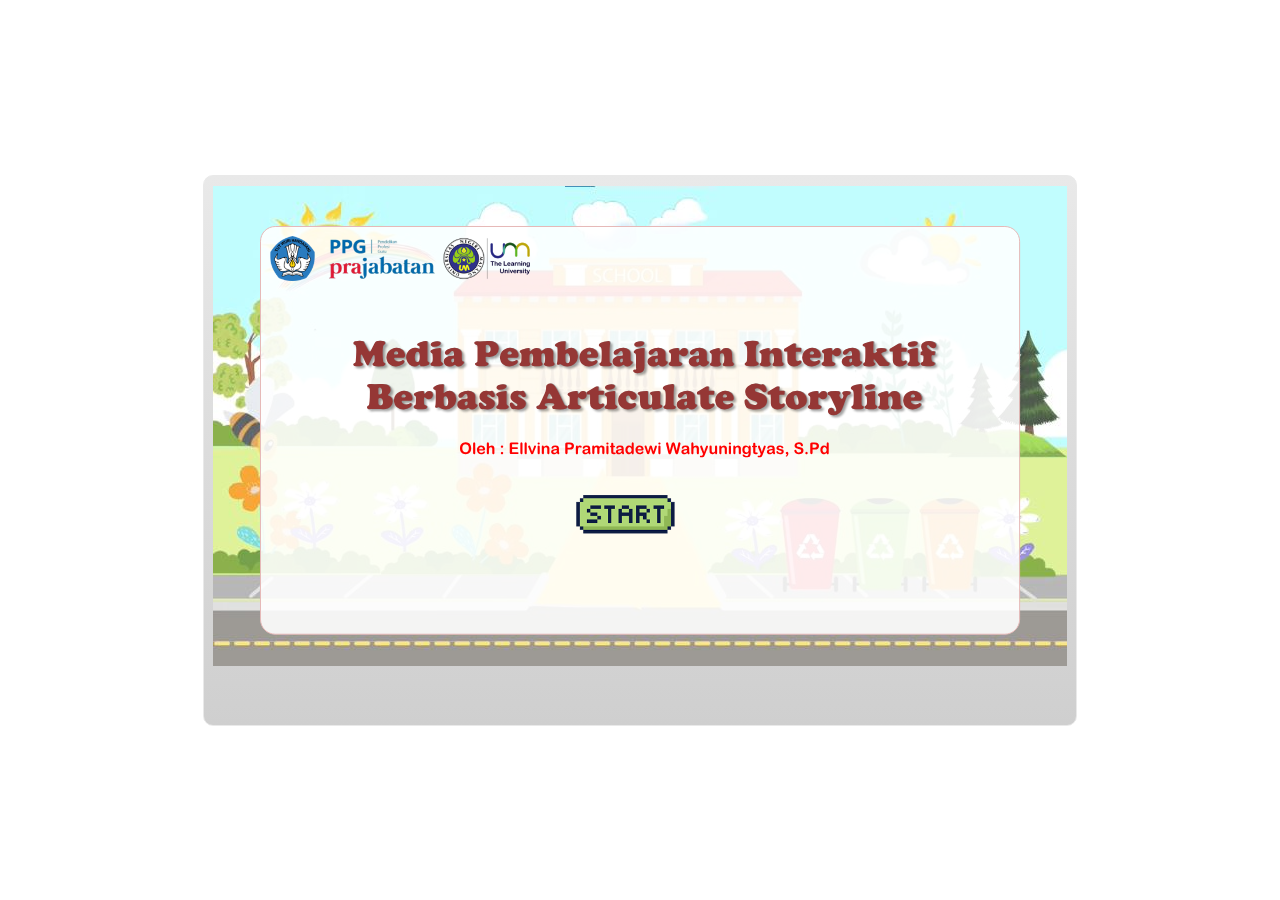
<file: index.html>
<!DOCTYPE html>
<html lang="en-US">
<head>
  <meta charset="utf-8">
  <!-- Created using Storyline 3 - http://www.articulate.com  -->
  <!-- version: 3.10.22406.0 -->
  <title>Seminar PPG</title>
  <meta http-equiv="x-ua-compatible" content="IE=edge" />
  <meta name="viewport" content="width=device-width, initial-scale=1.0, user-scalable=no, shrink-to-fit=no, minimal-ui" />
  <meta name="apple-mobile-web-app-capable" content="yes" />
  <style>
    html, body { height: 100%; padding: 0; margin: 0 }
    #app { height: 100%; width: 100%; }
  </style>
  
  <script>window.THREE = { };</script>
</head>
<body style="background: #FFFFFF" class="cs-HTML theme-classic">
  <!-- 360 -->
  <script>!function(e){function n(e,i){return e.test(i)}function i(e){var i=e||navigator.userAgent,o=i.split("[FBAN");if(void 0!==o[1]&&(i=o[0]),this.apple={phone:n(t,i),ipod:n(d,i),tablet:!n(t,i)&&n(s,i),device:n(t,i)||n(d,i)||n(s,i)},this.amazon={phone:n(h,i),tablet:!n(h,i)&&n(a,i),device:n(h,i)||n(a,i)},this.android={phone:n(h,i)||n(b,i),tablet:!n(h,i)&&!n(b,i)&&(n(a,i)||n(r,i)),device:n(h,i)||n(a,i)||n(b,i)||n(r,i)},this.windows={phone:n(l,i),tablet:n(p,i),device:n(l,i)||n(p,i)},this.other={blackberry:n(f,i),blackberry10:n(u,i),opera:n(c,i),firefox:n(A,i),chrome:n(w,i),device:n(f,i)||n(u,i)||n(c,i)||n(A,i)||n(w,i)},this.seven_inch=n(v,i),this.any=this.apple.device||this.android.device||this.windows.device||this.other.device||this.seven_inch,this.phone=this.apple.phone||this.android.phone||this.windows.phone,this.tablet=this.apple.tablet||this.android.tablet||this.windows.tablet,"undefined"==typeof window)return this}function o(){var e=new i;return e.Class=i,e}var t=/iPhone/i,d=/iPod/i,s=/iPad/i,b=/(?=.*\bAndroid\b)(?=.*\bMobile\b)/i,r=/Android/i,h=/(?=.*\bAndroid\b)(?=.*\bSD4930UR\b)/i,a=/(?=.*\bAndroid\b)(?=.*\b(?:KFOT|KFTT|KFJWI|KFJWA|KFSOWI|KFTHWI|KFTHWA|KFAPWI|KFAPWA|KFARWI|KFASWI|KFSAWI|KFSAWA)\b)/i,l=/IEMobile/i,p=/(?=.*\bWindows\b)(?=.*\bARM\b)/i,f=/BlackBerry/i,u=/BB10/i,c=/Opera Mini/i,w=/(CriOS|Chrome)(?=.*\bMobile\b)/i,A=/(?=.*\bFirefox\b)(?=.*\bMobile\b)/i,v=new RegExp("(?:Nexus 7|BNTV250|Kindle Fire|Silk|GT-P1000)","i");"undefined"!=typeof module&&module.exports&&"undefined"==typeof window?module.exports=i:"undefined"!=typeof module&&module.exports&&"undefined"!=typeof window?module.exports=o():"function"==typeof define&&define.amd?define("isMobile",[],e.isMobile=o()):e.isMobile=o()}(this);
    window.isMobile.apple.tablet = window.isMobile.apple.tablet ||
      (navigator.platform === 'MacIntel' && navigator.maxTouchPoints > 1);
    window.isMobile.apple.device = window.isMobile.apple.device || window.isMobile.apple.tablet;
    window.isMobile.tablet = window.isMobile.tablet || window.isMobile.apple.tablet;
    window.isMobile.any = window.isMobile.any || window.isMobile.apple.tablet;
  </script>

  <div id="focus-sink" aria-hidden="true" tabIndex=-1"></div>

  <div id="preso"></div>
  <script>
    window.DS = {};
    window.globals = {
      DATA_PATH_BASE: '',
      HAS_FRAME: true,
      HAS_SLIDE: true,

      lmsPresent: false,
      tinCanPresent: false,
      cmi5Present: false,
      aoSupport: false,
      scale: 'noscale',
      captureRc: false,
      browserSize: 'optimal',
      bgColor: '#FFFFFF',
      features: '',
      themeName: 'classic',
      preloaderColor: '#FFFFFF',
      suppressAnalytics: false,
      productChannel: 'perpetual',
      publishSource: 'storyline',
      aid: '',
      cid: '0f91b498-7587-4e64-9350-349da799fd2b',
      playerVersion: '3.10.22406.0',
      maxIosVideoElements: 5,

      
      parseParams: function(qs) {
        if (window.globals.parsedParams != null) {
          return window.globals.parsedParams;
        }
        qs = (qs || window.location.search.substr(1)).split('+').join(' ');
        var params = {},
            tokens,
            re = /[?&]?([^=]+)=([^&]*)/g;

        while (tokens = re.exec(qs)) {
          params[decodeURIComponent(tokens[1]).trim()] =
            decodeURIComponent(tokens[2]).trim();
        }
        window.globals.parsedParams = params;
        return params;
      }

    };

    (function() {

      var classTypes = [ 'desktop', 'mobile', 'phone', 'tablet' ];

      var addDeviceClasses = function(prefix, testObj) {
        var curr, i;
        for (i = 0; i < classTypes.length; i++) {
          curr = classTypes[i];
          if (testObj[curr]) {
            document.body.classList.add(prefix + curr);
          }
        }
      };

      var params = window.globals.parseParams(),
          isDevicePreview = params.devicepreview === '1',
          isPhoneOverride = params.deviceType === 'phone' || (isDevicePreview && params.phone == '1'),
          isTabletOverride = (params.deviceType === 'tablet' || isDevicePreview) && !isPhoneOverride,
          isMobileOverride = isPhoneOverride || isTabletOverride;

      var deviceView = {
        desktop: !window.isMobile.any && !isMobileOverride,
        mobile: window.isMobile.any || isMobileOverride,
        phone: isPhoneOverride || (window.isMobile.phone && !isTabletOverride),
        tablet: isTabletOverride || window.isMobile.tablet
      };

      window.globals.deviceView = deviceView;
      window.isMobile.desktop = !window.isMobile.any;
      window.isMobile.mobile = window.isMobile.any;

      addDeviceClasses('view-', deviceView);

    })();
  </script>
  
  <script src='story_content/user.js' type=text/javascript></script>
  <div class="slide-loader"></div>

  <script type="text/javascript">
    if (window.globals.deviceView.isMobile) { var doc = document, loader = doc.body.querySelector('.slide-loader'); [ 1, 2, 3 ].forEach(function(n) { var d = doc.createElement('div'); d.style.backgroundColor = window.globals.preloaderColor; d.classList.add('mobile-loader-dot'); d.classList.add('dot' + n); loader.appendChild(d); }); }
  </script>

  <div class="mobile-load-title-overlay" style="display: none">
    <div class="mobile-load-title">Seminar PPG</div>
  </div>

  <div class="mobile-chrome-warning"></div>

  <script>
    
    if (window.autoSpider && window.vInterfaceObject) {
      document.querySelector('.mobile-load-title-overlay').style.display = 'none';
    }
  </script>

  

  <link rel="stylesheet" href="html5/data/css/output.min.css" data-noprefix />
</body>
<script src="html5/lib/scripts/ds-bootstrap.min.js"></script>
</html>
</file>
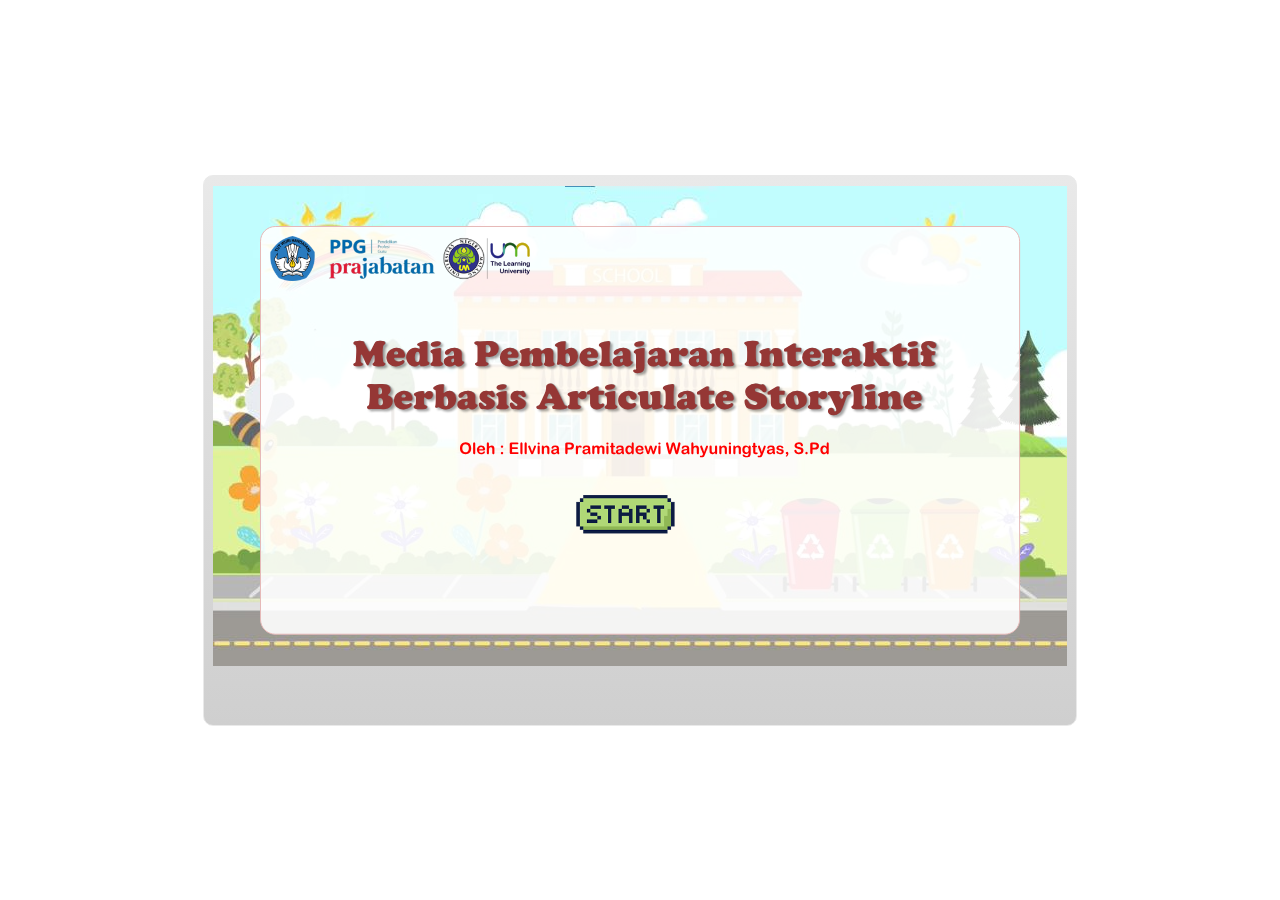
<file: story.html>
<!DOCTYPE html>
<html lang="en-US">
<head>
  <meta charset="utf-8">
  <!-- Created using Storyline 3 - http://www.articulate.com  -->
  <!-- version: 3.10.22406.0 -->
  <title>Seminar PPG Rev fixxxx bgtt</title>
  <meta http-equiv="x-ua-compatible" content="IE=edge" />
  <meta name="viewport" content="width=device-width, initial-scale=1.0, user-scalable=no, shrink-to-fit=no, minimal-ui" />
  <meta name="apple-mobile-web-app-capable" content="yes" />
  <style>
    html, body { height: 100%; padding: 0; margin: 0 }
    #app { height: 100%; width: 100%; }
  </style>
  
  <script>window.THREE = { };</script>
</head>
<body style="background: #FFFFFF" class="cs-HTML theme-classic">
  <!-- 360 -->
  <script>!function(e){function n(e,i){return e.test(i)}function i(e){var i=e||navigator.userAgent,o=i.split("[FBAN");if(void 0!==o[1]&&(i=o[0]),this.apple={phone:n(t,i),ipod:n(d,i),tablet:!n(t,i)&&n(s,i),device:n(t,i)||n(d,i)||n(s,i)},this.amazon={phone:n(h,i),tablet:!n(h,i)&&n(a,i),device:n(h,i)||n(a,i)},this.android={phone:n(h,i)||n(b,i),tablet:!n(h,i)&&!n(b,i)&&(n(a,i)||n(r,i)),device:n(h,i)||n(a,i)||n(b,i)||n(r,i)},this.windows={phone:n(l,i),tablet:n(p,i),device:n(l,i)||n(p,i)},this.other={blackberry:n(f,i),blackberry10:n(u,i),opera:n(c,i),firefox:n(A,i),chrome:n(w,i),device:n(f,i)||n(u,i)||n(c,i)||n(A,i)||n(w,i)},this.seven_inch=n(v,i),this.any=this.apple.device||this.android.device||this.windows.device||this.other.device||this.seven_inch,this.phone=this.apple.phone||this.android.phone||this.windows.phone,this.tablet=this.apple.tablet||this.android.tablet||this.windows.tablet,"undefined"==typeof window)return this}function o(){var e=new i;return e.Class=i,e}var t=/iPhone/i,d=/iPod/i,s=/iPad/i,b=/(?=.*\bAndroid\b)(?=.*\bMobile\b)/i,r=/Android/i,h=/(?=.*\bAndroid\b)(?=.*\bSD4930UR\b)/i,a=/(?=.*\bAndroid\b)(?=.*\b(?:KFOT|KFTT|KFJWI|KFJWA|KFSOWI|KFTHWI|KFTHWA|KFAPWI|KFAPWA|KFARWI|KFASWI|KFSAWI|KFSAWA)\b)/i,l=/IEMobile/i,p=/(?=.*\bWindows\b)(?=.*\bARM\b)/i,f=/BlackBerry/i,u=/BB10/i,c=/Opera Mini/i,w=/(CriOS|Chrome)(?=.*\bMobile\b)/i,A=/(?=.*\bFirefox\b)(?=.*\bMobile\b)/i,v=new RegExp("(?:Nexus 7|BNTV250|Kindle Fire|Silk|GT-P1000)","i");"undefined"!=typeof module&&module.exports&&"undefined"==typeof window?module.exports=i:"undefined"!=typeof module&&module.exports&&"undefined"!=typeof window?module.exports=o():"function"==typeof define&&define.amd?define("isMobile",[],e.isMobile=o()):e.isMobile=o()}(this);
    window.isMobile.apple.tablet = window.isMobile.apple.tablet ||
      (navigator.platform === 'MacIntel' && navigator.maxTouchPoints > 1);
    window.isMobile.apple.device = window.isMobile.apple.device || window.isMobile.apple.tablet;
    window.isMobile.tablet = window.isMobile.tablet || window.isMobile.apple.tablet;
    window.isMobile.any = window.isMobile.any || window.isMobile.apple.tablet;
  </script>

  <div id="focus-sink" aria-hidden="true" tabIndex=-1"></div>

  <div id="preso"></div>
  <script>
    window.DS = {};
    window.globals = {
      DATA_PATH_BASE: '',
      HAS_FRAME: true,
      HAS_SLIDE: true,

      lmsPresent: false,
      tinCanPresent: false,
      cmi5Present: false,
      aoSupport: false,
      scale: 'noscale',
      captureRc: false,
      browserSize: 'optimal',
      bgColor: '#FFFFFF',
      features: '',
      themeName: 'classic',
      preloaderColor: '#FFFFFF',
      suppressAnalytics: false,
      productChannel: 'perpetual',
      publishSource: 'storyline',
      aid: '',
      cid: '0f91b498-7587-4e64-9350-349da799fd2b',
      playerVersion: '3.10.22406.0',
      maxIosVideoElements: 5,

      
      parseParams: function(qs) {
        if (window.globals.parsedParams != null) {
          return window.globals.parsedParams;
        }
        qs = (qs || window.location.search.substr(1)).split('+').join(' ');
        var params = {},
            tokens,
            re = /[?&]?([^=]+)=([^&]*)/g;

        while (tokens = re.exec(qs)) {
          params[decodeURIComponent(tokens[1]).trim()] =
            decodeURIComponent(tokens[2]).trim();
        }
        window.globals.parsedParams = params;
        return params;
      }

    };

    (function() {

      var classTypes = [ 'desktop', 'mobile', 'phone', 'tablet' ];

      var addDeviceClasses = function(prefix, testObj) {
        var curr, i;
        for (i = 0; i < classTypes.length; i++) {
          curr = classTypes[i];
          if (testObj[curr]) {
            document.body.classList.add(prefix + curr);
          }
        }
      };

      var params = window.globals.parseParams(),
          isDevicePreview = params.devicepreview === '1',
          isPhoneOverride = params.deviceType === 'phone' || (isDevicePreview && params.phone == '1'),
          isTabletOverride = (params.deviceType === 'tablet' || isDevicePreview) && !isPhoneOverride,
          isMobileOverride = isPhoneOverride || isTabletOverride;

      var deviceView = {
        desktop: !window.isMobile.any && !isMobileOverride,
        mobile: window.isMobile.any || isMobileOverride,
        phone: isPhoneOverride || (window.isMobile.phone && !isTabletOverride),
        tablet: isTabletOverride || window.isMobile.tablet
      };

      window.globals.deviceView = deviceView;
      window.isMobile.desktop = !window.isMobile.any;
      window.isMobile.mobile = window.isMobile.any;

      addDeviceClasses('view-', deviceView);

    })();
  </script>
  
  <script src='story_content/user.js' type=text/javascript></script>
  <div class="slide-loader"></div>

  <script type="text/javascript">
    if (window.globals.deviceView.isMobile) { var doc = document, loader = doc.body.querySelector('.slide-loader'); [ 1, 2, 3 ].forEach(function(n) { var d = doc.createElement('div'); d.style.backgroundColor = window.globals.preloaderColor; d.classList.add('mobile-loader-dot'); d.classList.add('dot' + n); loader.appendChild(d); }); }
  </script>

  <div class="mobile-load-title-overlay" style="display: none">
    <div class="mobile-load-title">Seminar PPG Rev fixxxx bgtt</div>
  </div>

  <div class="mobile-chrome-warning"></div>

  <script>
    
    if (window.autoSpider && window.vInterfaceObject) {
      document.querySelector('.mobile-load-title-overlay').style.display = 'none';
    }
  </script>

  

  <link rel="stylesheet" href="html5/data/css/output.min.css" data-noprefix />
</body>
<script src="html5/lib/scripts/ds-bootstrap.min.js"></script>
</html>
</file>
<file: html5/data/css/output.min.css>
@font-face {
  font-family: 'Open SansBold CharsBoldF2669B54';
  src: url('[data-uri]');
  font-style: normal;
  font-weight: normal;
}
@font-face {
  font-family: 'Open Sans Charset1_ 6OAAFBBFA30';
  src: url('[data-uri]');
  font-style: normal;
  font-weight: normal;
}
@font-face {
  font-family: 'Cooper Black Charset1_ E4D52366';
  src: url('[data-uri]');
  font-style: normal;
  font-weight: normal;
}
@font-face {
  font-family: 'Arial Rounded MT BoBold1D632ADF';
  src: url('[data-uri]');
  font-style: normal;
  font-weight: normal;
}
@font-face {
  font-family: 'Arial Rounded MT Italic75849DC8';
  src: url('[data-uri]');
  font-style: normal;
  font-weight: normal;
}
@font-face {
  font-family: 'Arial Rounded MT BoBoldAD39CAD8';
  src: url('[data-uri]');
  font-style: normal;
  font-weight: normal;
}
@font-face {
  font-family: 'Open Sans Charset0_v9TY33EDE6F2';
  src: url('[data-uri]');
  font-style: normal;
  font-weight: normal;
}
@font-face {
  font-family: 'Open SansBold CharsBoldE47A47C6';
  src: url('[data-uri]');
  font-style: normal;
  font-weight: normal;
}
.cs-npnxnanbnsnfns00000000001 .cs-infopanel  {
  box-shadow: 0 1px 0 rgba(184, 184, 184, 1);
  background: rgba(255, 255, 255, 1);
}
.cs-npnxnanbnsnfns00000000001 .cs-infopanel .cs-link {
  color: rgba(124, 34, 128, 1);
}
.cs-npnxnanbnsnfns00000000001 .cs-infopanel .cs-link:hover {
  color: rgba(0, 0, 238, 1);
}
.cs-npnxnanbnsnfns00000000001 .cs-infopanel .cs-name {
  color: rgba(68, 68, 68, 1);
}
.cs-npnxnanbnsnfns00000000001 .cs-infopanel .cs-title {
  color: rgba(153, 153, 153, 1);
}
.cs-npnxnanbnsnfns00000000001 .cs-infopanelpopup  {
  box-shadow: 0 1px 0 rgba(184, 184, 184, 1);
  background: linear-gradient(180deg, rgba(233, 233, 233, 1) 0%, rgba(207, 207, 207, 1) 100%);
}
.cs-npnxnanbnsnfns00000000001 .cs-infopanelpopup .cs-link {
  color: rgba(124, 34, 128, 1);
}
.cs-npnxnanbnsnfns00000000001 .cs-infopanelpopup .cs-link:hover {
  color: rgba(0, 0, 238, 1);
}
.cs-npnxnanbnsnfns00000000001 .cs-infopanelpopup .cs-name {
  color: rgba(68, 68, 68, 1);
}
.cs-npnxnanbnsnfns00000000001 .cs-infopanelpopup .cs-bio {
  color: rgba(153, 153, 153, 1);
}
.cs-npnxnanbnsnfns00000000001 .cs-timer  {
  color: rgba(85, 85, 85, 1);
}
.cs-npnxnanbnsnfns00000000001 .cs-duration stop:first-child {
  stop-color: rgba(0, 215, 255, 1);
}
.cs-npnxnanbnsnfns00000000001 .cs-duration stop:last-child {
  stop-color: rgba(0, 171, 255, 1);
}
.cs-npnxnanbnsnfns00000000001 .cs-elapsed stop:first-child {
  stop-color: rgba(254, 227, 71, 1);
}
.cs-npnxnanbnsnfns00000000001 .cs-elapsed stop:last-child {
  stop-color: rgba(252, 204, 42, 1);
}
.cs-npnxnanbnsnfns00000000001 .cs-timer .cs-pie .cs-innerstroke {
  stroke: rgba(199, 199, 199, 1);
}
.cs-npnxnanbnsnfns00000000001 .cs-timer .cs-pie .cs-innerborder {
  stroke: rgba(255, 255, 255, 1);
}
.cs-npnxnanbnsnfns00000000001 .cs-window  {
  box-shadow: 0 8px 5px rgba(0, 0, 0, 0.2);
  border-color: rgba(234, 234, 234, 1);
  background: rgba(243, 243, 243, 1);
  color: rgba(85, 85, 85, 1);
}
.cs-npnxnanbnsnfns00000000001 .cs-window .cs-diva {
  border-color: rgba(247, 247, 247, 1);
}
.cs-npnxnanbnsnfns00000000001 .cs-window .cs-divb {
  border-color: rgba(211, 211, 211, 1);
}
.cs-npnxnanbnsnfns00000000001 .cs-editor .cs-editor-slide {
  color: rgba(85, 85, 85, 1);
}
.cs-npnxnanbnsnfns00000000001 .cs-editor .cs-editor-html {
  color: rgba(68, 68, 68, 1);
}
.cs-npnxnanbnsnfns00000000001 .cs-editor .cs-editor-button {
  text-shadow: 0 1px 0 rgba(240, 240, 240, 1);
  color: rgba(53, 53, 53, 1);
  border-color: rgba(177, 177, 177, 1);
  background: linear-gradient(180deg, rgba(245, 245, 245, 1) 0%, rgba(199, 199, 199, 1) 100%);
}
.cs-npnxnanbnsnfns00000000001 .cs-editor .cs-editor-button:hover {
  background: linear-gradient(180deg, rgba(242, 242, 242, 1) 0%, rgba(175, 175, 175, 1) 100%);
}
.cs-npnxnanbnsnfns00000000001 .cs-editor .cs-editor-button:active {
  background: linear-gradient(180deg, rgba(199, 199, 199, 1) 0%, rgba(244, 244, 244, 1) 100%);
}
.cs-npnxnanbnsnfns00000000001 .cs-listitem  {
  color: rgba(53, 53, 53, 1);
  border-color: rgba(223, 223, 223, 1);
}
.cs-npnxnanbnsnfns00000000001 .cs-listitem.cs-viewed {
  color: rgba(144, 144, 144, 1);
}
.cs-npnxnanbnsnfns00000000001 .cs-listitem.cs-selected {
  color: rgba(53, 53, 53, 1);
  background: rgba(192, 226, 241, 1);
}
.cs-npnxnanbnsnfns00000000001 .cs-listitem.cs-selected:hover {
  background: rgba(192, 226, 241, 1);
}
.cs-npnxnanbnsnfns00000000001 .cs-listitem.cs-selected.hover {
  background: rgba(192, 226, 241, 1);
}
.cs-npnxnanbnsnfns00000000001 .cs-listitem.cs-selected:focus {
  background: rgba(192, 226, 241, 1);
}
.cs-npnxnanbnsnfns00000000001 .cs-listitem .cs-icon-carrot {
  fill: rgba(53, 53, 53, 1);
}
.cs-npnxnanbnsnfns00000000001 .cs-listitem .cs-icon-carrot .cs-shadow {
  fill: rgba(255, 255, 255, 1);
}
.cs-npnxnanbnsnfns00000000001 .cs-listitem:hover {
  background: rgba(230, 230, 230, 1);
}
.cs-npnxnanbnsnfns00000000001 .cs-listitem.hover {
  background: rgba(230, 230, 230, 1);
}
.cs-npnxnanbnsnfns00000000001 .cs-listitem:focus {
  background: rgba(230, 230, 230, 1);
}
.cs-npnxnanbnsnfns00000000001 .cs-glossary  {
  color: rgba(53, 53, 53, 1);
}
.cs-npnxnanbnsnfns00000000001 .cs-glossary .cs-scrolling-panel {
  background: rgba(231, 231, 231, 1);
}
.cs-npnxnanbnsnfns00000000001 .cs-glossary .cs-term.cs-selected .cs-choice-list-trigger {
  color: rgba(53, 53, 53, 1);
  background: rgba(192, 226, 241, 1);
}
.cs-npnxnanbnsnfns00000000001 .cs-glossary .cs-term.cs-selected .cs-choice-list-trigger:focus {
  color: rgba(53, 53, 53, 1);
  background: rgba(192, 226, 241, 1);
}
.cs-npnxnanbnsnfns00000000001 .cs-glossary .cs-term:hover .cs-choice-list-trigger {
  background: rgba(230, 230, 230, 1);
}
.cs-npnxnanbnsnfns00000000001 .cs-glossary .cs-term.hover .cs-choice-list-trigger {
  background: rgba(230, 230, 230, 1);
}
.cs-npnxnanbnsnfns00000000001 .cs-glossary .cs-term .cs-choice-list-trigger:focus {
  background: rgba(230, 230, 230, 1);
}
.cs-npnxnanbnsnfns00000000001 .cs-glossary .cs-diva {
  border-color: rgba(226, 226, 226, 1);
}
.cs-npnxnanbnsnfns00000000001 .cs-glossary .cs-divb {
  border-color: rgba(226, 226, 226, 1);
}
.cs-npnxnanbnsnfns00000000001 .cs-glossary .cs-divc {
  border-color: rgba(250, 250, 250, 1);
}
.cs-npnxnanbnsnfns00000000001 .cs-glossary .cs-heading {
  color: rgba(68, 68, 68, 1);
}
.cs-npnxnanbnsnfns00000000001 .cs-resource .cs-separator {
  border-color: rgba(224, 224, 224, 1);
}
.cs-npnxnanbnsnfns00000000001 .cs-outline  {
  color: rgba(68, 68, 68, 1);
}
.cs-npnxnanbnsnfns00000000001 .cs-outline .cs-diva {
  border-color: rgba(198, 198, 198, 1);
}
.cs-npnxnanbnsnfns00000000001 .cs-outline .cs-divb {
  border-color: rgba(249, 249, 249, 1);
}
.cs-npnxnanbnsnfns00000000001 .cs-outline .cs-divc {
  border-color: rgba(225, 225, 225, 1);
}
.cs-npnxnanbnsnfns00000000001 .cs-outline .cs-search-filter:hover {
  color: rgba(0, 0, 238, 1);
}
.cs-npnxnanbnsnfns00000000001 .cs-outline .cs-search-filter.hover {
  color: rgba(0, 0, 238, 1);
}
.cs-npnxnanbnsnfns00000000001 .cs-transcript  {
  color: rgba(68, 68, 68, 1);
}
.cs-npnxnanbnsnfns00000000001 .cs-transcript .cs-div {
  border-color: rgba(225, 225, 225, 1);
}
.cs-npnxnanbnsnfns00000000001 .cs-tabs:not(.topmenu-item) {
  color: rgba(85, 85, 85, 1);
}
.cs-npnxnanbnsnfns00000000001 .cs-tabs .cs-inner-button:not(.topmenu-item) {
  text-shadow: 0 1px 0 rgba(240, 240, 240, 1);
}
.cs-npnxnanbnsnfns00000000001 .cs-tabs:hover:not(.topmenu-item) {
  color: rgba(51, 51, 51, 1);
}
.cs-npnxnanbnsnfns00000000001 .cs-tabs.cs-selected {
  background: rgba(243, 243, 243, 1);
  color: rgba(51, 51, 51, 1);
}
.cs-npnxnanbnsnfns00000000001 .cs-seekcontrol  {
  background: linear-gradient(180deg, rgba(245, 245, 245, 1) 0%, rgba(199, 199, 199, 1) 100%);
  border-color: rgba(177, 177, 177, 1);
}
.cs-npnxnanbnsnfns00000000001 .cs-seekcontrol .cs-button:hover .cs-icon {
  fill: rgba(85, 85, 85, 1);
}
.cs-npnxnanbnsnfns00000000001 .cs-seekcontrol .cs-button.hover .cs-icon {
  fill: rgba(85, 85, 85, 1);
}
.cs-npnxnanbnsnfns00000000001 .cs-seekcontrol .cs-button .cs-icon-shadow {
  fill: rgba(240, 240, 240, 1);
}
.cs-npnxnanbnsnfns00000000001 .cs-seekcontrol .cs-button .cs-icon {
  fill: rgba(45, 45, 45, 1);
}
.cs-npnxnanbnsnfns00000000001 .cs-seekcontrol .cs-seek .cs-fill {
  background: rgba(255, 255, 255, 1);
}
.cs-npnxnanbnsnfns00000000001 .cs-seekcontrol .cs-seek {
  background: rgba(231, 231, 231, 1);
  border-color: rgba(184, 184, 184, 1);
}
.cs-npnxnanbnsnfns00000000001 .cs-searchinput .cs-input {
  color: rgba(138, 138, 138, 1);
  border-color: rgba(173, 173, 173, 1);
  background: rgba(223, 223, 223, 1);
}
.cs-npnxnanbnsnfns00000000001 .cs-searchinput .cs-input:focus {
  color: rgba(51, 51, 51, 1);
  background: rgba(250, 250, 250, 1);
}
.cs-npnxnanbnsnfns00000000001 .cs-searchinput .cs-input:hover {
  box-shadow: inset 0 0 1px 0 rgba(107, 248, 255, 1);
}
.cs-npnxnanbnsnfns00000000001 .cs-searchinput .cs-input.hover {
  box-shadow: inset 0 0 1px 0 rgba(107, 248, 255, 1);
}
.cs-npnxnanbnsnfns00000000001 .cs-searchinput .cs-button .cs-icon {
  fill: rgba(138, 138, 138, 1);
}
.cs-npnxnanbnsnfns00000000001 .cs-searchinput .cs-button:hover {
  fill: linear-gradient(180deg, rgba(245, 245, 245, 1) 0%, rgba(199, 199, 199, 1) 100%);
}
.cs-npnxnanbnsnfns00000000001 .cs-searchinput .cs-button.hover {
  fill: linear-gradient(180deg, rgba(245, 245, 245, 1) 0%, rgba(199, 199, 199, 1) 100%);
}
.cs-npnxnanbnsnfns00000000001 .cs-menu  {
  box-shadow: 0 1px 0 rgba(184, 184, 184, 1);
  background: rgba(243, 243, 243, 1);
}
.cs-npnxnanbnsnfns00000000001 .cs-topmenu-item.active .cs-tab {
  background: rgba(243, 243, 243, 1);
}
.cs-npnxnanbnsnfns00000000001 .cs-logo  {
  box-shadow: 0 1px 0 rgba(184, 184, 184, 1);
  background: rgba(255, 255, 255, 1);
}
.cs-npnxnanbnsnfns00000000001 .cs-checkbox  {
  color: rgba(68, 68, 68, 1);
}
.cs-npnxnanbnsnfns00000000001 .cs-checkbox:hover {
  border-color: rgba(107, 248, 255, 1);
}
.cs-npnxnanbnsnfns00000000001 .cs-checkbox.hover {
  border-color: rgba(107, 248, 255, 1);
}
.cs-npnxnanbnsnfns00000000001 .cs-checkbox .cs-box {
  color: rgba(255, 255, 255, 1);
  border-color: rgba(184, 184, 184, 1);
}
.cs-npnxnanbnsnfns00000000001 .cs-checkbox .cs-box:checked::after {
  color: rgba(51, 204, 0, 1);
}
.cs-npnxnanbnsnfns00000000001 .cs-button  {
  text-shadow: 0 1px 0 rgba(240, 240, 240, 1);
  color: rgba(53, 53, 53, 1);
  border-color: rgba(177, 177, 177, 1);
  background: linear-gradient(180deg, rgba(245, 245, 245, 1) 0%, rgba(199, 199, 199, 1) 100%);
  box-shadow: 0 1px 0 rgba(207, 207, 207, 1);
}
.cs-npnxnanbnsnfns00000000001 .cs-button .cs-icon {
  fill: rgba(53, 53, 53, 1);
}
.cs-npnxnanbnsnfns00000000001 .cs-button .cs-icon-shadow {
  fill: rgba(240, 240, 240, 1);
}
.cs-npnxnanbnsnfns00000000001 .cs-button:hover {
  background: linear-gradient(180deg, rgba(242, 242, 242, 1) 0%, rgba(175, 175, 175, 1) 100%);
}
.cs-npnxnanbnsnfns00000000001 .cs-button.hover {
  background: linear-gradient(180deg, rgba(242, 242, 242, 1) 0%, rgba(175, 175, 175, 1) 100%);
}
.cs-npnxnanbnsnfns00000000001 .cs-button:active {
  background: linear-gradient(180deg, rgba(199, 199, 199, 1) 0%, rgba(244, 244, 244, 1) 100%);
}
.cs-npnxnanbnsnfns00000000001 .cs-button.cs-disabled:hover {
  background: linear-gradient(180deg, rgba(245, 245, 245, 1) 0%, rgba(199, 199, 199, 1) 100%);
}
.cs-npnxnanbnsnfns00000000001 .cs-button.cs-disabled.hover {
  background: linear-gradient(180deg, rgba(245, 245, 245, 1) 0%, rgba(199, 199, 199, 1) 100%);
}
.cs-npnxnanbnsnfns00000000001 .cs-button.cs-disabled:active {
  background: linear-gradient(180deg, rgba(245, 245, 245, 1) 0%, rgba(199, 199, 199, 1) 100%);
}
.cs-npnxnanbnsnfns00000000001 .cs-button.cs-volume:hover {
  background: linear-gradient(180deg, rgba(245, 245, 245, 1) 0%, rgba(199, 199, 199, 1) 100%);
}
.cs-npnxnanbnsnfns00000000001 .cs-button.cs-volume.hover {
  background: linear-gradient(180deg, rgba(245, 245, 245, 1) 0%, rgba(199, 199, 199, 1) 100%);
}
.cs-npnxnanbnsnfns00000000001 .cs-button.cs-volume:active {
  background: linear-gradient(180deg, rgba(245, 245, 245, 1) 0%, rgba(199, 199, 199, 1) 100%);
}
.cs-npnxnanbnsnfns00000000001.cs-base  {
  color: rgba(85, 85, 85, 1);
  border-color: rgba(233, 233, 233, 1);
  background: linear-gradient(180deg, rgba(233, 233, 233, 1) 0%, rgba(207, 207, 207, 1) 100%);
}
.cs-npnxnanbnsnfns00000000001.cs-base .cs-separator .cs-diva {
  background: rgba(211, 211, 211, 1);
}
.cs-npnxnanbnsnfns00000000001.cs-base .cs-separator .cs-divb {
  background: rgba(247, 247, 247, 1);
}
.cs-npnxnanbnsnfns00000000001.cs-base .cs-topmenu-item.active .cs-tab {
  border-color: rgba(211, 211, 211, 1);
}
.cs-npnxnanbnsnfns00000000001.cs-base .cs-topmenu-item.active .cs-panel {
  border-color: rgba(211, 211, 211, 1);
}
.cs-npnxnanbnsnfns00000000001.cs-base .cs-left {
  background: linear-gradient(180deg, rgba(219, 219, 219, 1) 0%, rgba(195, 195, 195, 1) 100%);
}
.cs-npnxnanbnsnfns00000000001.cs-base .cs-area-primary .cs-slide-container {
  background: linear-gradient(180deg, rgba(233, 233, 233, 1) 0%, rgba(207, 207, 207, 1) 100%);
}
.cs-npnxnanbnsnfns00000000001 .cs-volume::-moz-range-thumb {
  border-color: rgba(165, 165, 165, 1);
  box-shadow: inset 0 0 1px 0 rgba(212, 212, 212, 1);
  background: rgba(200, 200, 200, 1);
}
.cs-npnxnanbnsnfns00000000001 .cs-volume::-ms-thumb {
  border-color: rgba(165, 165, 165, 1);
  box-shadow: inset 0 0 1px 0 rgba(212, 212, 212, 1);
  background: rgba(200, 200, 200, 1);
}
.cs-npnxnanbnsnfns00000000001 .cs-volume::-webkit-slider-thumb {
  border-color: rgba(165, 165, 165, 1);
  box-shadow: inset 0 0 1px 0 rgba(212, 212, 212, 1);
  background: rgba(200, 200, 200, 1);
}
.cs-npnxnanbnsnfns00000000001 .cs-volume::-moz-range-track {
  border-color: rgba(242, 242, 242, 1);
  background: linear-gradient(180deg, rgba(188, 188, 188, 1) 0%, rgba(188, 188, 188, 1) 50.196%, rgba(195, 195, 195, 1) 100%);
}
.cs-npnxnanbnsnfns00000000001 .cs-volume::-ms-track {
  border-color: rgba(242, 242, 242, 1);
  background: linear-gradient(180deg, rgba(188, 188, 188, 1) 0%, rgba(188, 188, 188, 1) 50.196%, rgba(195, 195, 195, 1) 100%);
}
.cs-npnxnanbnsnfns00000000001 .cs-volume::-webkit-slider-runnable-track {
  border-color: rgba(242, 242, 242, 1);
  background: linear-gradient(180deg, rgba(188, 188, 188, 1) 0%, rgba(188, 188, 188, 1) 50.196%, rgba(195, 195, 195, 1) 100%);
}
body.show-focus .tab-focus-box {
  border-color: rgba(255, 255, 0, 1);
}
.skipnav {
  border-color: rgba(255, 255, 0, 1);
}
.fn-npnxnanbsnfns00000000001 {
  font-family: 'Open SansD6FFC9F9';
  -webkit-font-variant-ligatures: no-common-ligatures;
  font-variant-ligatures: no-common-ligatures;
}
.fn-pxabnsnfns00000000001 {
  font-family: 'Open SansD6FFC9F9';
  -webkit-font-variant-ligatures: no-common-ligatures;
  font-variant-ligatures: no-common-ligatures;
}
.fn-npxnabnsnfns00000000001 {
  font-family: 'Open SansD6FFC9F9';
  -webkit-font-variant-ligatures: no-common-ligatures;
  font-variant-ligatures: no-common-ligatures;
}
.fn-npnxnanbnsnfns00000000001 {
  font-family: 'Open SansD6FFC9F9';
  -webkit-font-variant-ligatures: no-common-ligatures;
  font-variant-ligatures: no-common-ligatures;
}
.fn-pxabnsnfns00000000000 {
  font-family: 'Open SansD6FFC9F9';
  -webkit-font-variant-ligatures: no-common-ligatures;
  font-variant-ligatures: no-common-ligatures;
}
.fn-npxabnsnfns00000000001 {
  font-family: 'Open SansD6FFC9F9';
  -webkit-font-variant-ligatures: no-common-ligatures;
  font-variant-ligatures: no-common-ligatures;
}
.fn-pnxabnsnfns00000000001 {
  font-family: 'Open SansD6FFC9F9';
  -webkit-font-variant-ligatures: no-common-ligatures;
  font-variant-ligatures: no-common-ligatures;
}
@font-face {
  font-family: 'Open SansD6FFC9F9';
  src: url('[data-uri]');
  font-style: normal;
  font-weight: bold;
}
@font-face {
  font-family: 'Open SansD6FFC9F9';
  src: url('[data-uri]');
  font-style: normal;
  font-weight: normal;
}
.cs-InvalidPromptSlide .cs-6jHQAwwfvfk-InvalidPromptSlide-btn0 {
  color: rgba(53, 53, 53, 1);
  border-color: rgba(177, 177, 177, 1);
  background: linear-gradient(180deg, rgba(245, 245, 245, 1) 0%, rgba(199, 199, 199, 1) 100%);
  text-shadow: 0 1px 0 rgba(240, 240, 240, 1);
}
.cs-InvalidPromptSlide .cs-6jHQAwwfvfk-InvalidPromptSlide-btn0 .cs-html {
  color: rgba(68, 68, 68, 1);
}
.cs-InvalidPromptSlide .cs-6jHQAwwfvfk-InvalidPromptSlide-btn0 .cs-slide {
  border-color: rgba(85, 85, 85, 1);
}
.cs-InvalidPromptSlide .cs-6jHQAwwfvfk-InvalidPromptSlide-btn0:hover {
  background: linear-gradient(180deg, rgba(242, 242, 242, 1) 0%, rgba(175, 175, 175, 1) 100%);
}
.cs-InvalidPromptSlide .cs-6jHQAwwfvfk-InvalidPromptSlide-btn0:active {
  background: linear-gradient(180deg, rgba(199, 199, 199, 1) 0%, rgba(244, 244, 244, 1) 100%);
}
.cs-PrintPromptSlide .cs-6jHQAwwfvfk-PrintPromptSlide-btn0 {
  color: rgba(53, 53, 53, 1);
  border-color: rgba(177, 177, 177, 1);
  background: linear-gradient(180deg, rgba(245, 245, 245, 1) 0%, rgba(199, 199, 199, 1) 100%);
  text-shadow: 0 1px 0 rgba(240, 240, 240, 1);
}
.cs-PrintPromptSlide .cs-6jHQAwwfvfk-PrintPromptSlide-btn0 .cs-html {
  color: rgba(68, 68, 68, 1);
}
.cs-PrintPromptSlide .cs-6jHQAwwfvfk-PrintPromptSlide-btn0 .cs-slide {
  border-color: rgba(85, 85, 85, 1);
}
.cs-PrintPromptSlide .cs-6jHQAwwfvfk-PrintPromptSlide-btn0:hover {
  background: linear-gradient(180deg, rgba(242, 242, 242, 1) 0%, rgba(175, 175, 175, 1) 100%);
}
.cs-PrintPromptSlide .cs-6jHQAwwfvfk-PrintPromptSlide-btn0:active {
  background: linear-gradient(180deg, rgba(199, 199, 199, 1) 0%, rgba(244, 244, 244, 1) 100%);
}
.cs-ScrollPromptSlide .cs-6jHQAwwfvfk-ScrollPromptSlide-btn0 {
  color: rgba(53, 53, 53, 1);
  border-color: rgba(177, 177, 177, 1);
  background: linear-gradient(180deg, rgba(245, 245, 245, 1) 0%, rgba(199, 199, 199, 1) 100%);
  text-shadow: 0 1px 0 rgba(240, 240, 240, 1);
}
.cs-ScrollPromptSlide .cs-6jHQAwwfvfk-ScrollPromptSlide-btn0 .cs-html {
  color: rgba(68, 68, 68, 1);
}
.cs-ScrollPromptSlide .cs-6jHQAwwfvfk-ScrollPromptSlide-btn0 .cs-slide {
  border-color: rgba(85, 85, 85, 1);
}
.cs-ScrollPromptSlide .cs-6jHQAwwfvfk-ScrollPromptSlide-btn0:hover {
  background: linear-gradient(180deg, rgba(242, 242, 242, 1) 0%, rgba(175, 175, 175, 1) 100%);
}
.cs-ScrollPromptSlide .cs-6jHQAwwfvfk-ScrollPromptSlide-btn0:active {
  background: linear-gradient(180deg, rgba(199, 199, 199, 1) 0%, rgba(244, 244, 244, 1) 100%);
}
.cs-ResumePromptSlide .cs-6jHQAwwfvfk-ResumePromptSlide-btn0 {
  color: rgba(53, 53, 53, 1);
  border-color: rgba(177, 177, 177, 1);
  background: linear-gradient(180deg, rgba(245, 245, 245, 1) 0%, rgba(199, 199, 199, 1) 100%);
  text-shadow: 0 1px 0 rgba(240, 240, 240, 1);
}
.cs-ResumePromptSlide .cs-6jHQAwwfvfk-ResumePromptSlide-btn0 .cs-html {
  color: rgba(68, 68, 68, 1);
}
.cs-ResumePromptSlide .cs-6jHQAwwfvfk-ResumePromptSlide-btn0 .cs-slide {
  border-color: rgba(85, 85, 85, 1);
}
.cs-ResumePromptSlide .cs-6jHQAwwfvfk-ResumePromptSlide-btn0:hover {
  background: linear-gradient(180deg, rgba(242, 242, 242, 1) 0%, rgba(175, 175, 175, 1) 100%);
}
.cs-ResumePromptSlide .cs-6jHQAwwfvfk-ResumePromptSlide-btn0:active {
  background: linear-gradient(180deg, rgba(199, 199, 199, 1) 0%, rgba(244, 244, 244, 1) 100%);
}
.cs-ResumePromptSlide .cs-6jHQAwwfvfk-ResumePromptSlide-btn1 {
  color: rgba(53, 53, 53, 1);
  border-color: rgba(177, 177, 177, 1);
  background: linear-gradient(180deg, rgba(245, 245, 245, 1) 0%, rgba(199, 199, 199, 1) 100%);
  text-shadow: 0 1px 0 rgba(240, 240, 240, 1);
}
.cs-ResumePromptSlide .cs-6jHQAwwfvfk-ResumePromptSlide-btn1 .cs-html {
  color: rgba(68, 68, 68, 1);
}
.cs-ResumePromptSlide .cs-6jHQAwwfvfk-ResumePromptSlide-btn1 .cs-slide {
  border-color: rgba(85, 85, 85, 1);
}
.cs-ResumePromptSlide .cs-6jHQAwwfvfk-ResumePromptSlide-btn1:hover {
  background: linear-gradient(180deg, rgba(242, 242, 242, 1) 0%, rgba(175, 175, 175, 1) 100%);
}
.cs-ResumePromptSlide .cs-6jHQAwwfvfk-ResumePromptSlide-btn1:active {
  background: linear-gradient(180deg, rgba(199, 199, 199, 1) 0%, rgba(244, 244, 244, 1) 100%);
}
.cs-ExternalInterfaceErrorSlide .cs-buttonOK {
  color: rgba(53, 53, 53, 1);
  border-color: rgba(177, 177, 177, 1);
  background: linear-gradient(180deg, rgba(245, 245, 245, 1) 0%, rgba(199, 199, 199, 1) 100%);
  text-shadow: 0 1px 0 rgba(240, 240, 240, 1);
}
.cs-ExternalInterfaceErrorSlide .cs-buttonOK .cs-html {
  color: rgba(68, 68, 68, 1);
}
.cs-ExternalInterfaceErrorSlide .cs-buttonOK .cs-slide {
  border-color: rgba(85, 85, 85, 1);
}
.cs-ExternalInterfaceErrorSlide .cs-buttonOK:hover {
  background: linear-gradient(180deg, rgba(242, 242, 242, 1) 0%, rgba(175, 175, 175, 1) 100%);
}
.cs-ExternalInterfaceErrorSlide .cs-buttonOK:active {
  background: linear-gradient(180deg, rgba(199, 199, 199, 1) 0%, rgba(244, 244, 244, 1) 100%);
}
</file>
